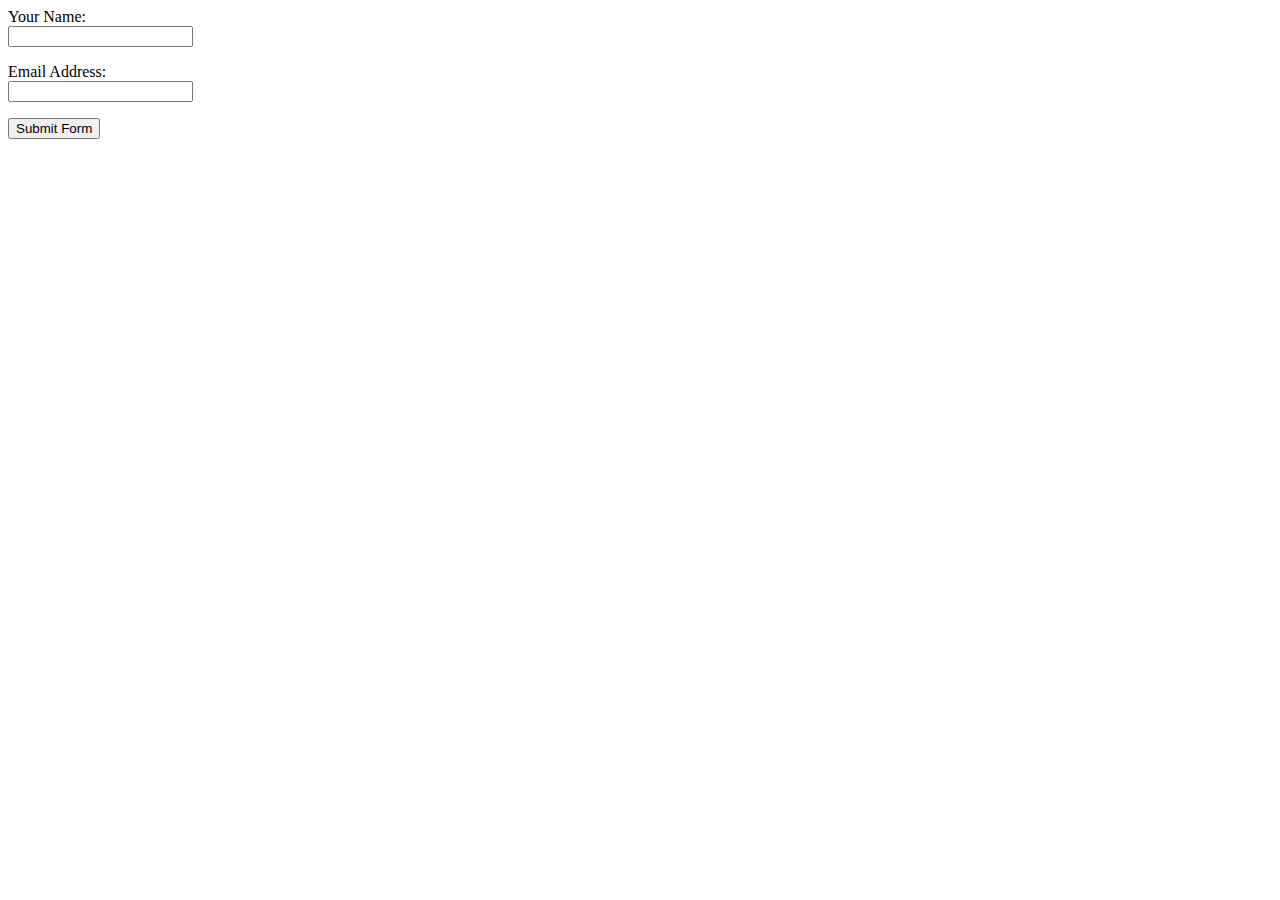
<file: cs.html>
<html>
    <body>
        <form method='post' action='contact-form-proc.php' name='contactform' id='contactform'>
<p>
<label for='fullname'>Your Name:</label><br/>
<input type='text' name='fullname' />
</p>
<p>
<label for='email' >Email Address:</label><br/>
<input type='text' name='email' />
</p>
<input type='submit' name='submit' value='Submit Form' />
</form>
    </body>
</html>
</file>
